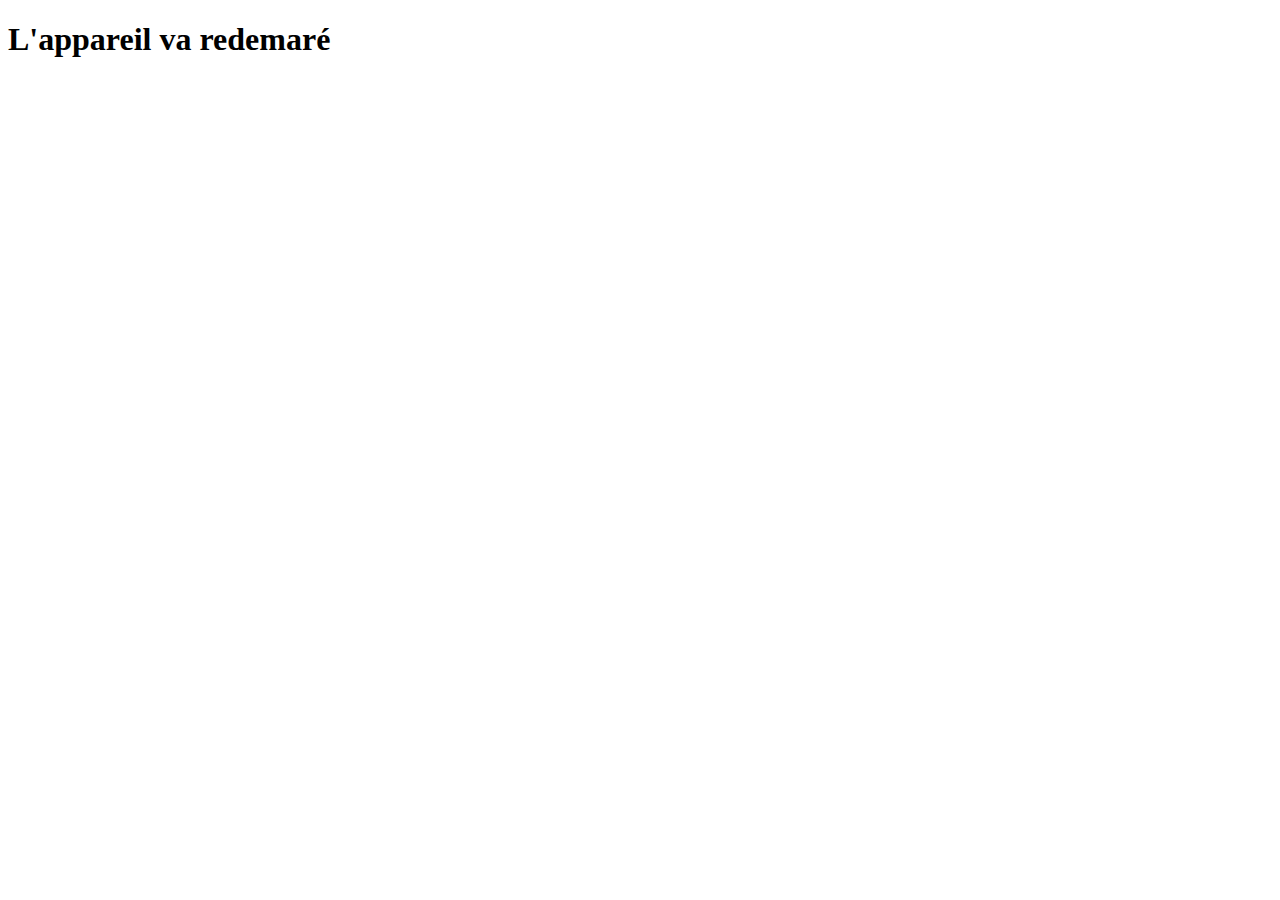
<file: templates/configurationTermine.html>
<!DOCTYPE html>
<html lang="en">
<head>
    <meta charset="UTF-8">
    <meta name="viewport" content="width=device-width, initial-scale=1.0">
    <title>connexion</title>
</head>
<body>
    <h1>L'appareil va redemaré</h1>
</body>
</html>
</file>
